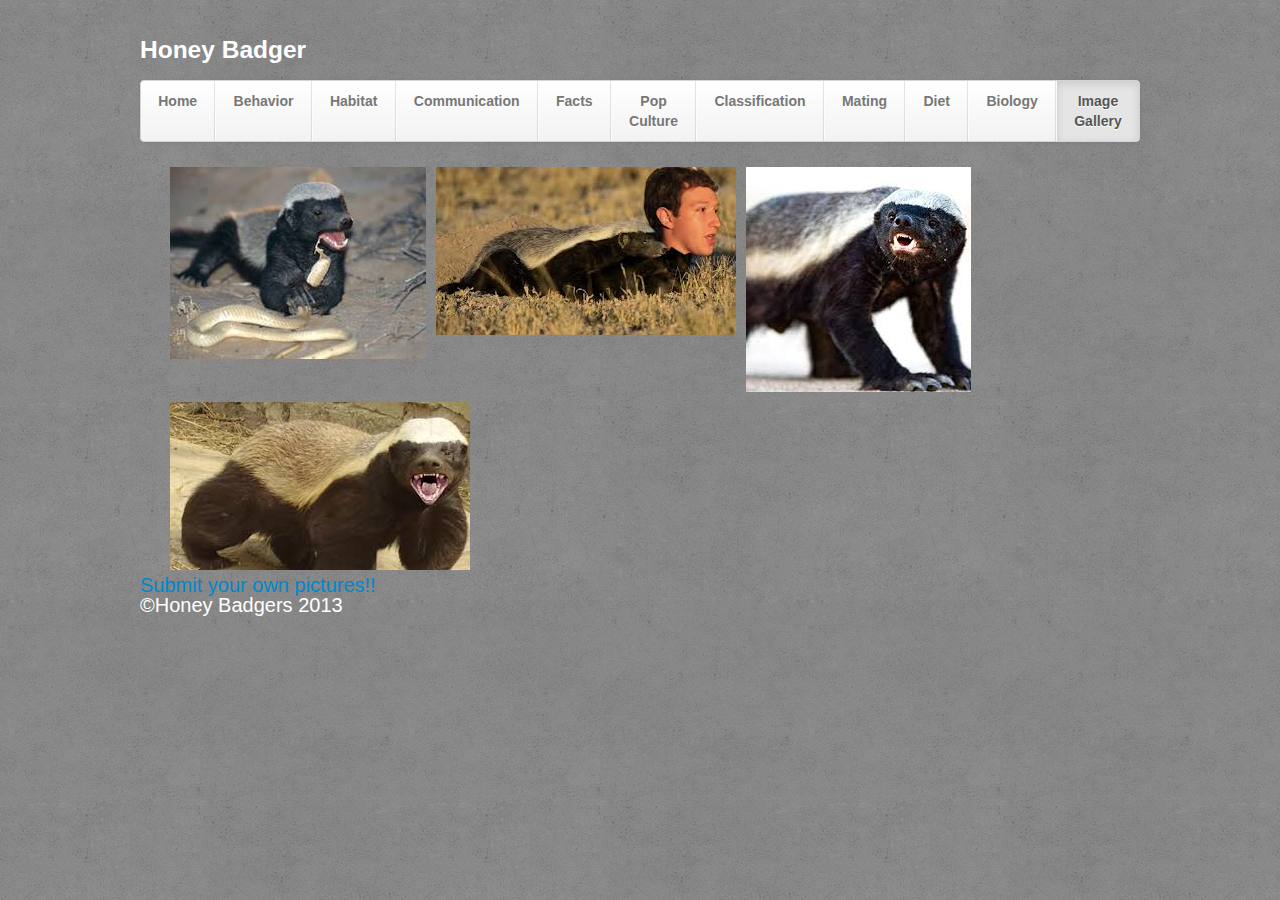
<file: gallery.html>
<!DOCTYPE html>
<html lang="en" class="gallery">
  <head>
    <meta charset="utf-8">
    <title>Honey Badger</title>
    <meta name="viewport" content="width=device-width, initial-scale=1.0">
    <meta name="description" content="">
    <meta name="author" content="">

    <!-- Le styles -->
    <link href="bootstrap/css/bootstrap.css" rel="stylesheet">
    <link href="css/app.css" rel="stylesheet">
    <link href="bootstrap/css/bootstrap-responsive.css" rel="stylesheet">
    <link href="bootstrap/css/plugins/bootstrap-lightbox.min.css" rel="stylesheet" />
    
    <!-- HTML5 shim, for IE6-8 support of HTML5 elements -->
    <!--[if lt IE 9]>
      <script src="bootstrap/js/html5shiv.js"></script>
    <![endif]-->

    <!-- Fav and touch icons -->
    <link rel="apple-touch-icon-precomposed" sizes="144x144" href="../assets/ico/apple-touch-icon-144-precomposed.png">
    <link rel="apple-touch-icon-precomposed" sizes="114x114" href="../assets/ico/apple-touch-icon-114-precomposed.png">
      <link rel="apple-touch-icon-precomposed" sizes="72x72" href="../assets/ico/apple-touch-icon-72-precomposed.png">
                    <link rel="apple-touch-icon-precomposed" href="../assets/ico/apple-touch-icon-57-precomposed.png">
                                   <link rel="shortcut icon" href="../assets/ico/favicon.png">
  </head>

  <body>

    <div class="container">

      <div class="masthead">
        <h3 class="muted">Honey Badger</h3>
        <div class="navbar">
          <div class="navbar-inner">
            <div class="container">
              <ul class="nav" id="nav-list"></ul>
            </div>
          </div>
        </div><!-- /.navbar -->
      </div>

      <div id="gallery">
        <ul>
            <li>
                <a data-toggle="lightbox" href="#lightbox1"><img src="img/eatingsnake.jpg" /></a>
                <div id="lightbox1" class="lightbox hide fade"  tabindex="-1" role="dialog" aria-hidden="true">
                    <div class='lightbox-header'>
		                <button type="button" class="close" data-dismiss="lightbox" aria-hidden="true">&times;</button>
	                </div>
                    <div class="lightbox-content">
                        <img src="img/eatingsnake.jpg" />
                        <span class="lightbox-caption">They devour all parts of their prey, including skin, hair, feathers, flesh and bones</span>
                    </div>
                </div>
            </li>
             <li>
                 <a data-toggle="lightbox" href="#lightbox2"><img src="img/zuckbadger.jpg" /></a>                
                 <div id="lightbox2" class="lightbox hide fade"  tabindex="-1" role="dialog" aria-hidden="true">
                    <div class='lightbox-header'>
		                <button type="button" class="close" data-dismiss="lightbox" aria-hidden="true">&times;</button>
	                </div>
                    <div class="lightbox-content">
                        <img src="img/zuckbadger.jpg" />
                        <span class="lightbox-caption">The honey badger is less well known as facebook's mascot </span>
                    </div>
                </div>
            </li>
            <li>
                <a data-toggle="lightbox" href="#lightbox3"><img src="img/scary.jpg" /></a>                 
                <div id="lightbox3" class="lightbox hide fade"  tabindex="-1" role="dialog" aria-hidden="true">
                    <div class='lightbox-header'>
		                <button type="button" class="close" data-dismiss="lightbox" aria-hidden="true">&times;</button>
	                </div>
                    <div class="lightbox-content">
                        <img src="img/scary.jpg" />
                        <span class="lightbox-caption">You don't want to meet a honey badger alone in a dark alley. Or a light alley. Or ever</span>
                    </div>
                </div>
            </li>
             <li>
                <a data-toggle="lightbox" href="#lightbox4"><img src="img/snarling.jpg" /></a>
                <div id="lightbox4" class="lightbox hide fade"  tabindex="-1" role="dialog" aria-hidden="true">
                    <div class='lightbox-header'>
		                <button type="button" class="close" data-dismiss="lightbox" aria-hidden="true">&times;</button>
	                </div>
                    <div class="lightbox-content">
                        <img src="img/snarling.jpg" />
                        <span class="lightbox-caption">This is a happy honey badger. It might only eat your face</span>
                    </div>
                </div>
            </li>
        </ul>
    </div>  
    <div id="submit" style="clear:both">
        <a href="mailto:honeybadger@zoo.com">Submit your own pictures!!</a>
    </div>

      <div class="footer">
        <p>&copy;Honey Badgers 2013</p>
      </div>

    </div> <!-- /container -->

    <!-- Le javascript
    ================================================== -->
    <!-- Placed at the end of the document so the pages load faster -->
    <script src="bootstrap/js/jquery.js"></script>
    <script src="bootstrap/js/bootstrap.js"></script>
    <script src="bootstrap/js/plugins/bootstrap-lightbox.min.js"></script>
    <script type="text/javascript" src="js/app.js"></script>


  </body>
</html>
</file>
<file: css/app.css>
* {
    font-size:20px;
}

body {
        padding-top: 20px;
        padding-bottom: 60px;
        background: url('../Images/mochaGrunge.png');
        color: white;
      }
      .muted {
      	color: white;
      }

      /* Custom container */
      .container {
        margin: 0 auto;
        max-width: 1000px;
      }
      .container > hr {
        margin: 60px 0;
      }

      /* Main marketing message and sign up button */
      .jumbotron {
        margin: 80px 0;
        text-align: center;
      }
      .jumbotron h1 {
        font-size: 100px;
        line-height: 1;
      }
      .jumbotron .lead {
        font-size: 26px;
        line-height: 1.25;
      }
      .jumbotron .btn {
        font-size: 23px;
        padding: 14px 24px;
      }

      /* Supporting marketing content */
      .marketing {
        margin: 60px 0;
      }
      .marketing p + h4 {
        margin-top: 28px;
      }


      /* Customize the navbar links to be fill the entire space of the .navbar */
      .navbar .navbar-inner {
        padding: 0;
      }
      .navbar .nav {
        margin: 0;
        display: table;
        width: 100%;
      }
      .navbar .nav li {
        display: table-cell;
        width: 1%;
        float: none;
      }
      .navbar .nav li a {
        font-weight: bold;
        text-align: center;
        border-left: 1px solid rgba(255,255,255,.75);
        border-right: 1px solid rgba(0,0,0,.1);
      }
      .navbar .nav li:first-child a {
        border-left: 0;
        border-radius: 3px 0 0 3px;
      }
      .navbar .nav li:last-child a {
        border-right: 0;
        border-radius: 0 3px 3px 0;
      }
	  
    .navbar .nav > li > a {
      height: 40px;
          font-size:14px;

    }
	  
    li{
		list-style:none;
		margin:5px;
	  }
	  
	  html.gallery li{
		float:left;
	  }
</file>
